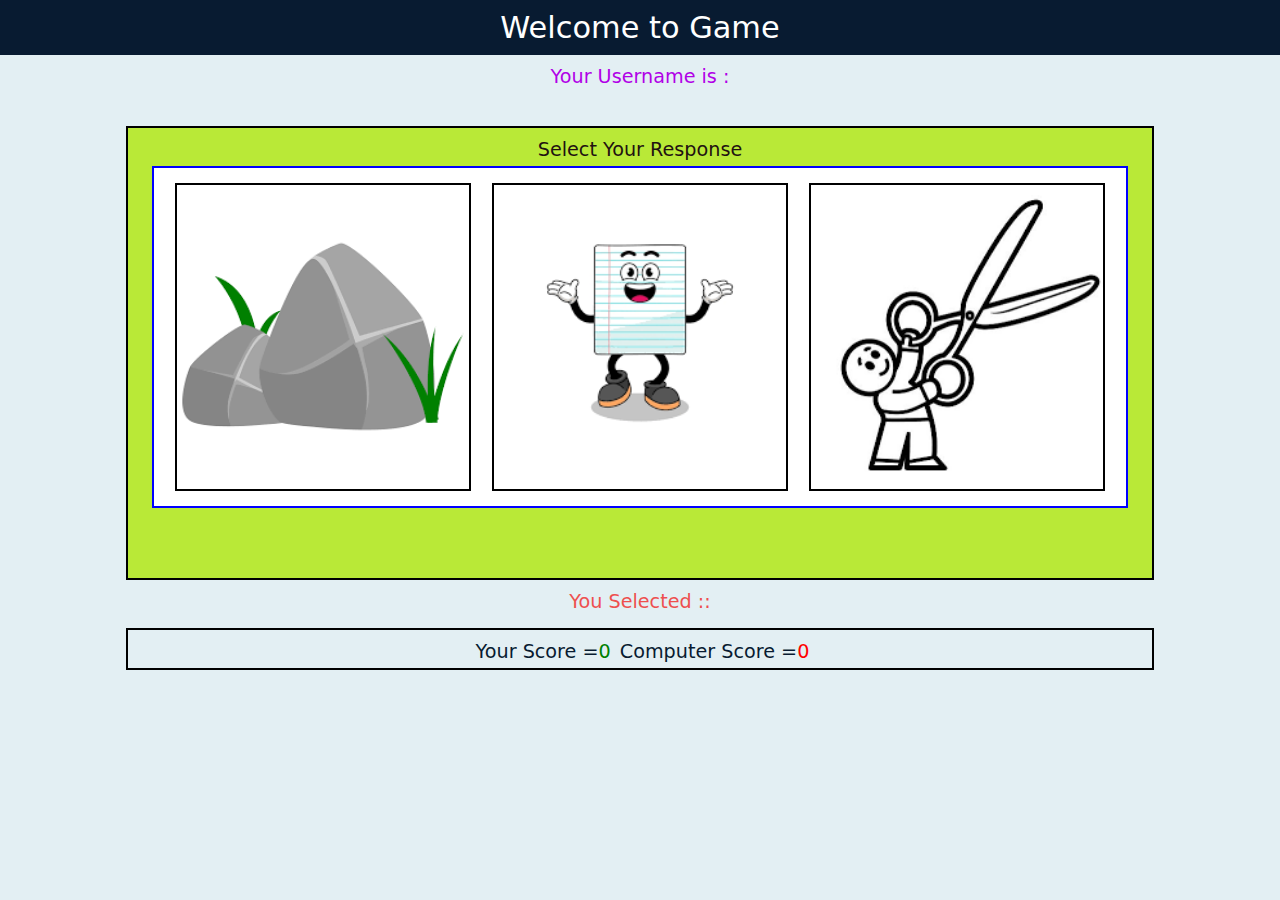
<file: index.html>
<!DOCTYPE html>
<html lang="en">
<head>
    <meta charset="UTF-8">
    <meta name="viewport" content="width=device-width, initial-scale=1.0">
   <link rel="stylesheet" href="rps.css">
    <title>Stone-Paper-Scissor-Game</title>
</head>
<body>
    <div class="body">
        <h1>Welcome to Game</h1>
            <p id="unbu">Your Username is :</p>
            <p id="username">ABC</p>
            <div class="mainbox">
                <p id="select">Select Your Response </p>


                <div id="boxex">
                <div class="box22" id="stone"></div>
                <div class="box22" id="paper"></div>
                <div class="box22" id="scissor"></div>
                </div>
            </div>
            <p id="selected">You Selected :: <span id="selectedchoice"></span></p>


<div class="scoreboard">

    <p class="userscore p3">Your Score = <p class="uscorepara">0</p></p>
    <p  class="computerscore p3">Computer Score = <p class="cscorepara">0</p></p>
</div>
<div class="message"></div>
    </div>
    <script src="rps.js"></script>
</body>
</html>
</file>
<file: rps.css>
*{
    margin: 0;
    padding: 0;
   border: border-box;
}
p{
    display: inline-block;
    
}

.body{
    color: rgb(26, 20, 20);
    background-color: #e3eff3;
    height: 100vh;
    width: 100vw;
    display:flex;
    flex-direction: column;
    align-items: center;
    align-content: center;
}
h1{
    background-color: #081b31;
    width: 100%;
    color: white;
    text-align: center;
    padding: 10px;
    font-family: system-ui, -apple-system, BlinkMacSystemFont, 'Segoe UI', Roboto, Oxygen, Ubuntu, Cantarell, 'Open Sans', 'Helvetica Neue', sans-serif;
    font-weight: 500;
    font-size: 1.9rem;
}

p{
    margin-top: 5px;
    text-align: center;
    padding-top: 5px;
    color: rgb(177, 0, 231);
    font-family: system-ui, -apple-system, BlinkMacSystemFont, 'Segoe UI', Roboto, Oxygen, Ubuntu, Cantarell, 'Open Sans', 'Helvetica Neue', sans-serif;
    font-weight: 500;
    font-size: 1.2rem;
    margin-bottom: 5px;
}
#unbu{
    display: inline-block;
    margin-top: 5px;
    text-align: center;
    padding-top: 5px;
    color: rgb(177, 0, 231);
    font-family: system-ui, -apple-system, BlinkMacSystemFont, 'Segoe UI', Roboto, Oxygen, Ubuntu, Cantarell, 'Open Sans', 'Helvetica Neue', sans-serif;
    font-weight: 500;
    font-size: 1.2rem;
}
#username{
   
    display: inline-block;
    border-bottom: 4px solid rgb(0, 0, 0);
    border-top: 4px solid rgb(0, 0, 0);
   padding-top: 5px;
   padding-bottom: 5px;
    text-transform: uppercase;
    margin-bottom: 10px;
    color: red;
}
#username:hover{
    color: black;
  border: 3px solid red;
  border-style:groove ;
  padding: 8px;
}

.mainbox{
    background-color:#b9e937;
    border: 2px solid black;
    height: 50vh;
    width: 80vw;
    display: flex;
    flex-direction: column;
    align-items: center;



}
#select{
    margin-top: 5px;
    text-align: center;
    padding-top: 5px;
    color: rgb(34, 17, 17);
    font-family: system-ui, -apple-system, BlinkMacSystemFont, 'Segoe UI', Roboto, Oxygen, Ubuntu, Cantarell, 'Open Sans', 'Helvetica Neue', sans-serif;
    font-weight: 500;
    font-size: 1.2rem;
    margin-bottom: 5px;

}
#boxex{
    background-color: white;
    width: 95%;
    height: 75%;
    display: flex;
    justify-content:space-evenly;
    align-items: center;
    border: 2px solid blue;
}
.box22{
    background-color: white;
    width: 30%;
    height: 90%;
    border: 2px solid black;
}

.box22:hover{
    border: 2px solid rgb(0, 255, 0);
    width: 35%;
    height: 95%;
    cursor:pointer;
}
#stone{
 background-image: url(stone.png);
 background-repeat:no-repeat;
 background-size:contain;
 background-position: center;

}

#paper{
    background-image: url(paper.png);

    background-size:contain;
    background-position: center;
    background-repeat: no-repeat;
   
   }

   #scissor{
    background-image: url(sessior.png);
    background-size: contain;
    background-position: center;
    background-repeat: no-repeat;
   
   }
   #selected{
    display:inline-block;
    color: rgb(238, 79, 79);
   }
   #selectedchoice{
    color: black;
    background-color: #03AED2;
    align-items: center;
   }

   .scoreboard{
    border: 2px solid black;
    margin-top: 10px;
    background-color: rgba(255, 255, 11,);
    display: flexbox;
    align-items: center;
    justify-content:space-evenly;
    width: 80%;
    text-align: center;

   }

.uscorepara{
    color: green;
}
.cscorepara{
    color: red;
}
.p3{
    color: #081b31;
    margin-left: 5px;
    margin-left: 5px;
}

#autochoice{
    color: red;
    background-color: gold;
}
.message{
    text-align: center;
    background-color: tomato;
    color: black;
    font-size: 2rem;
    font-family:'Times New Roman', Times, serif;
    font-weight: 500;
    margin-top: 10px;
}
</file>
